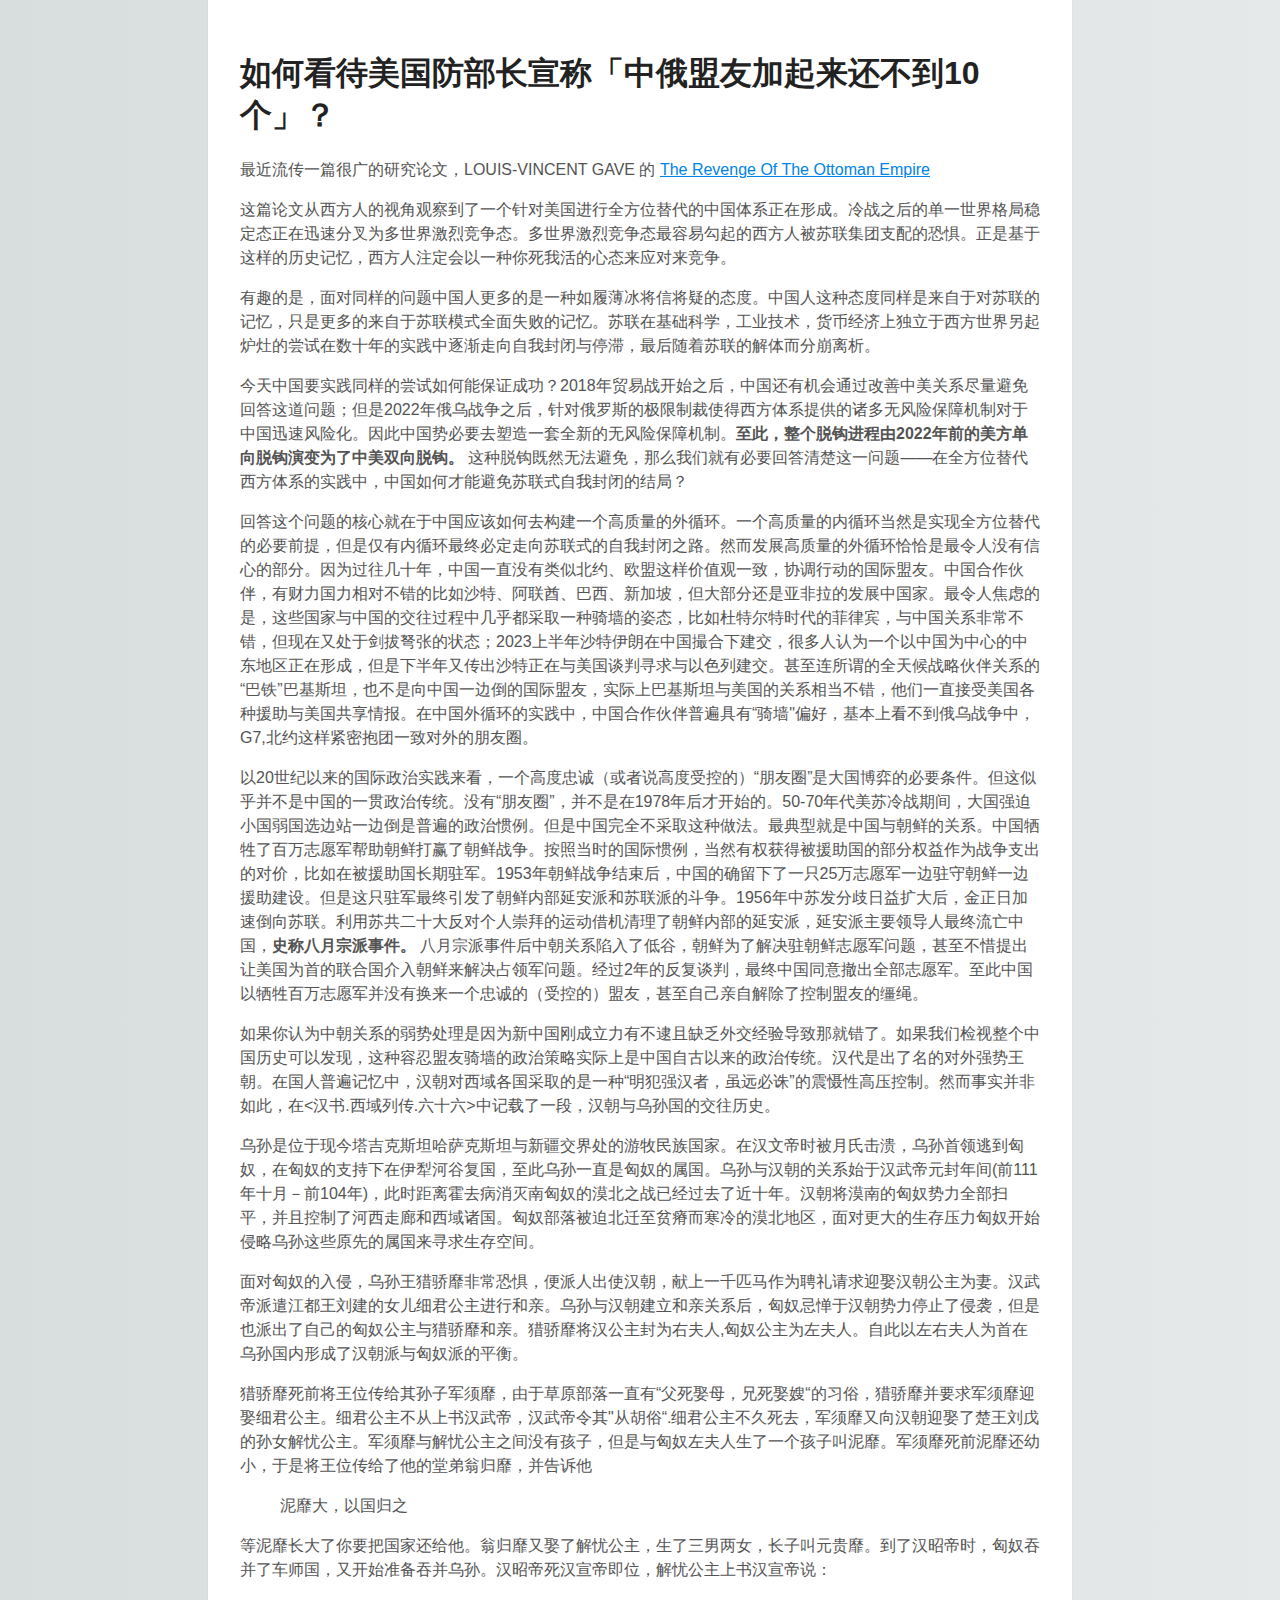
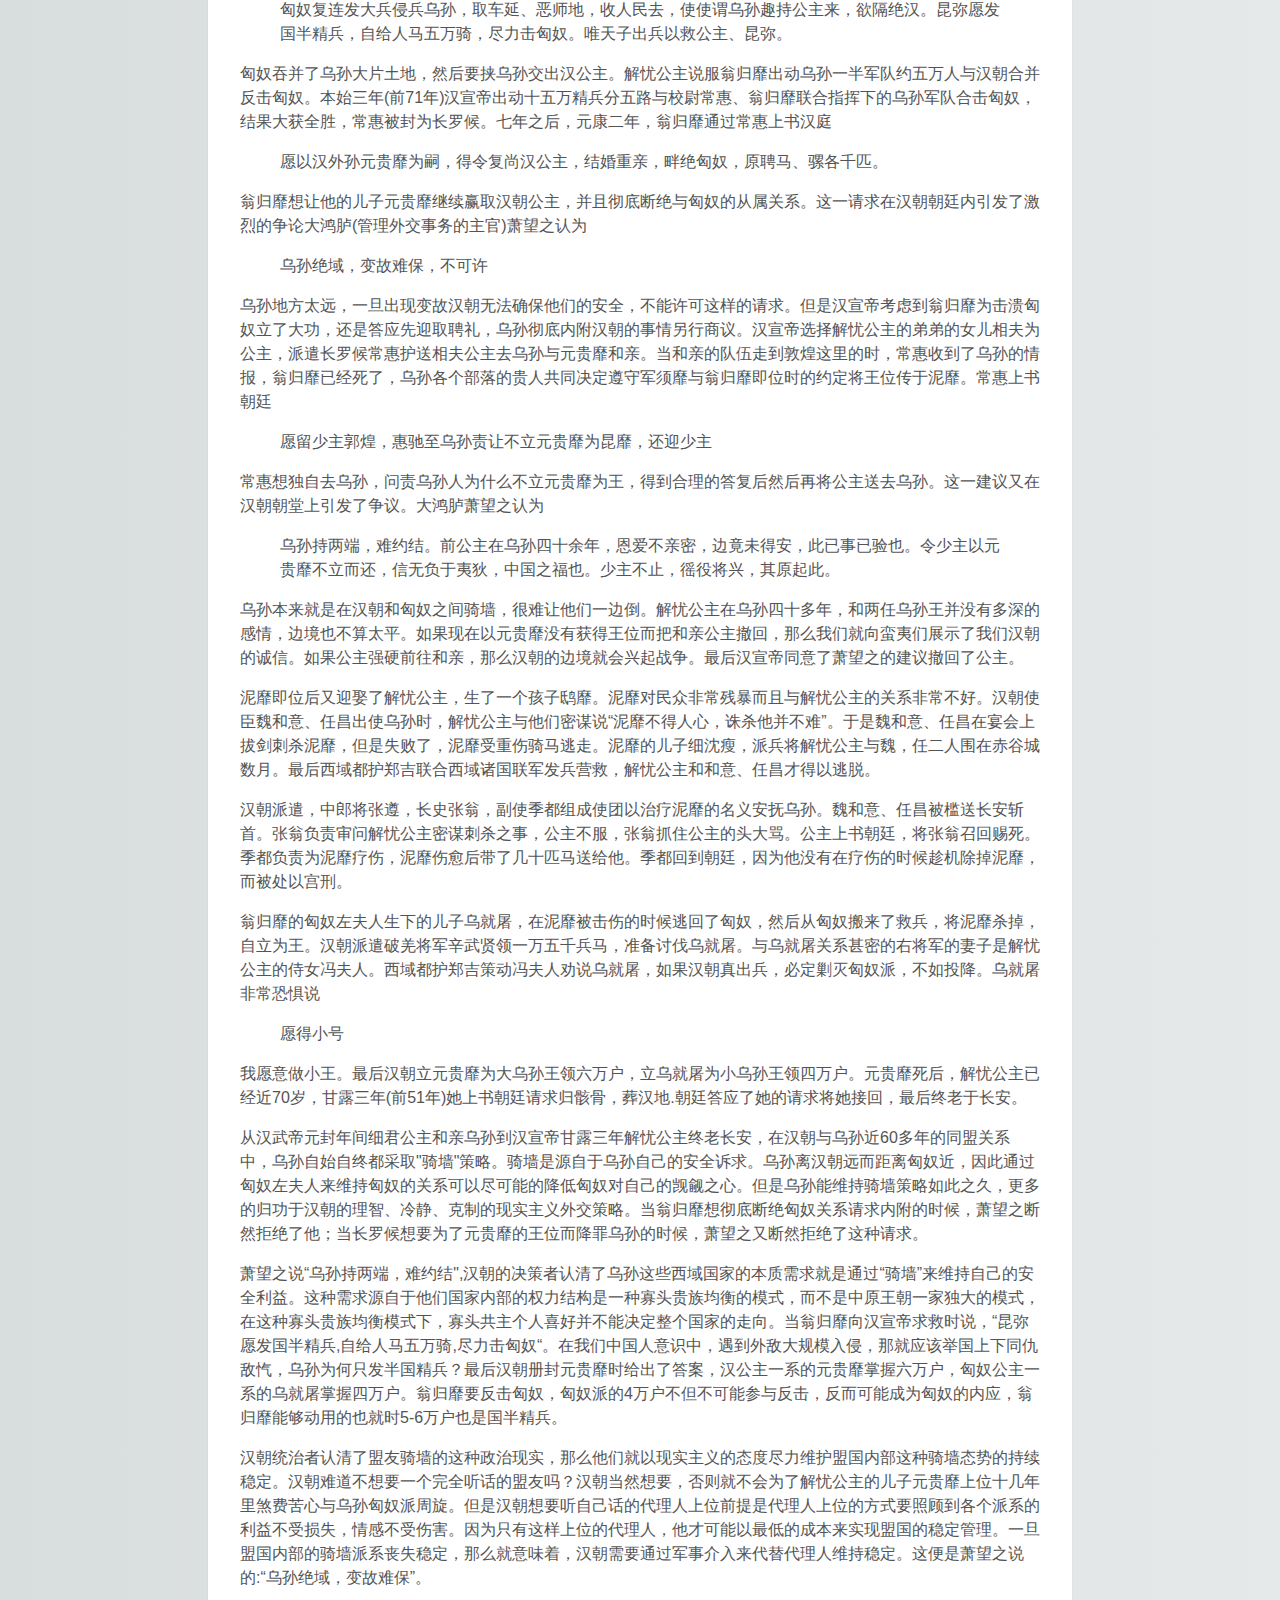
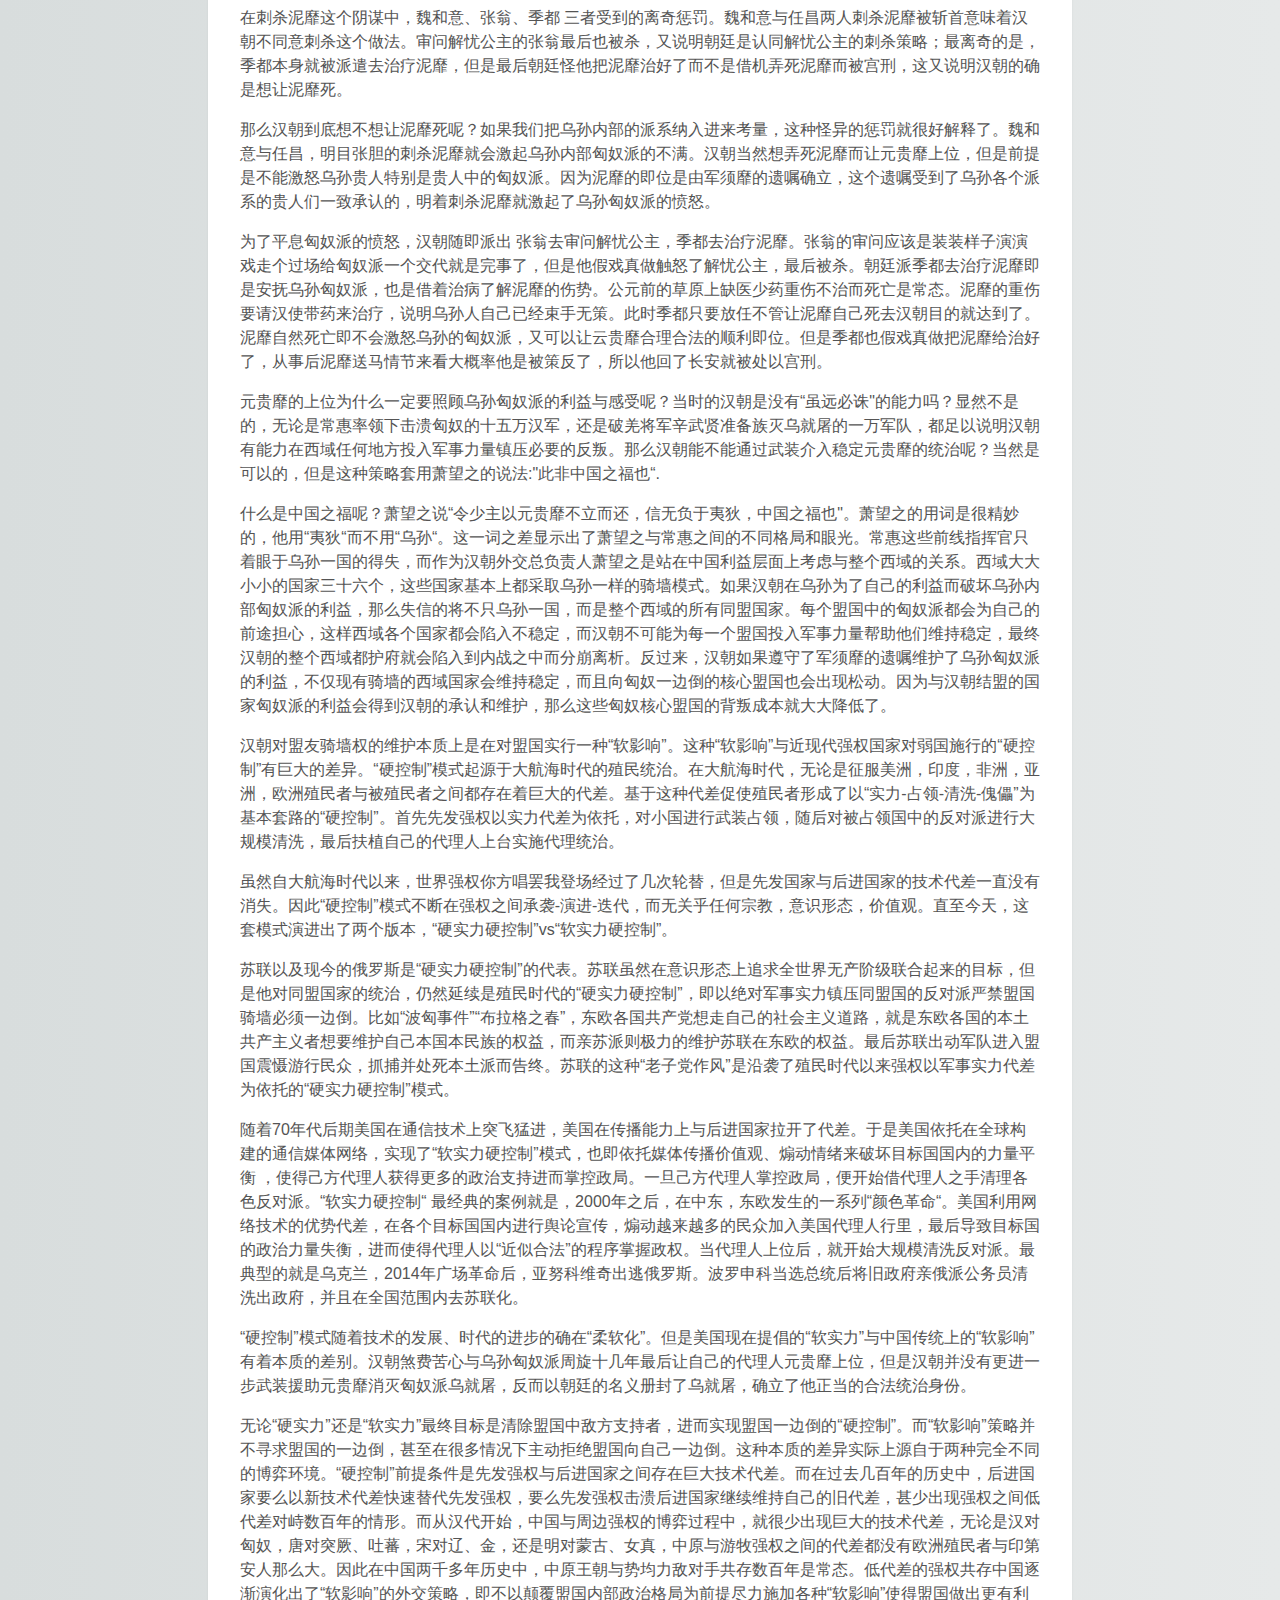
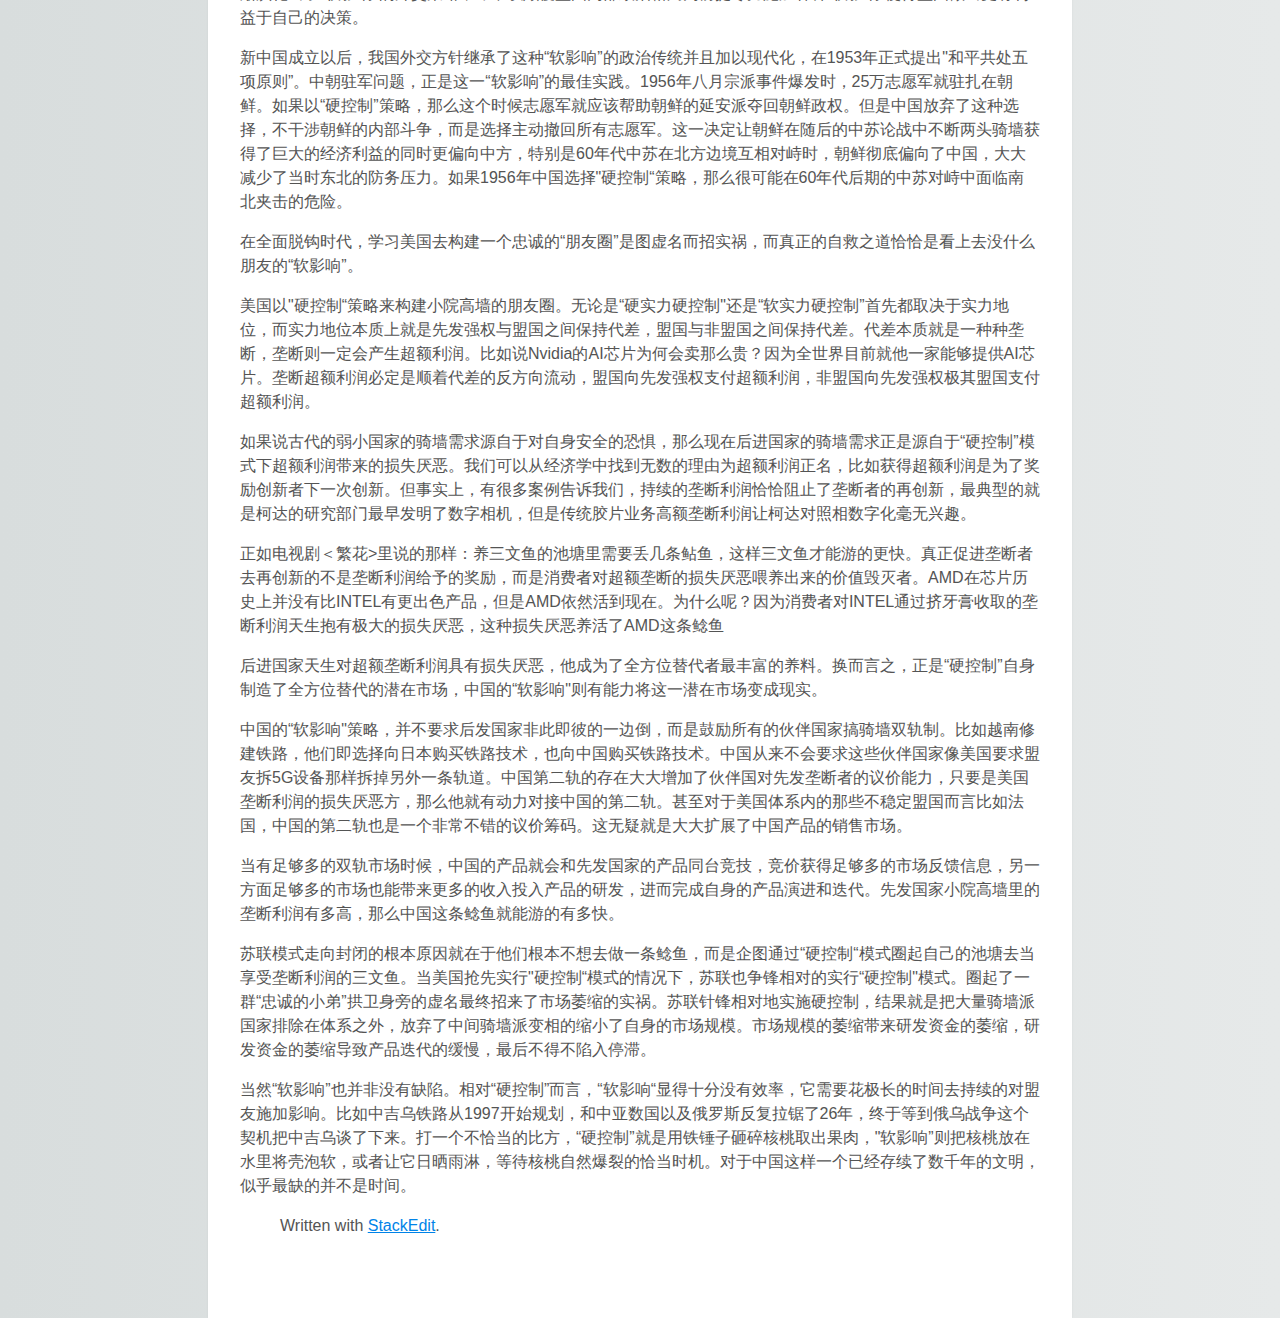
<file: index11.html>
﻿<!DOCTYPE html>
<html>

<head>
  <meta charset="utf-8">
  <meta name="viewport" content="widtsh=device-width, initial-scale=1.0">
  <title>分析</title>
  <link rel="stylesheet" href="main.css" />
</head>
    
<body>
<h1>如何看待美国防部长宣称「中俄盟友加起来还不到10个」？</h1>
<p>最近流传一篇很广的研究论文，LOUIS-VINCENT GAVE 的 <a href="https://research.gavekal.com/author/global-strategy/louis-vincent-gave/?continueFlag=36aa0498fe96add6a27daeb81b014b99">The Revenge Of The Ottoman Empire</a></p>
<p>这篇论文从西方人的视角观察到了一个针对美国进行全方位替代的中国体系正在形成。冷战之后的单一世界格局稳定态正在迅速分叉为多世界激烈竞争态。多世界激烈竞争态最容易勾起的西方人被苏联集团支配的恐惧。正是基于这样的历史记忆，西方人注定会以一种你死我活的心态来应对来竞争。</p>
<p>有趣的是，面对同样的问题中国人更多的是一种如履薄冰将信将疑的态度。中国人这种态度同样是来自于对苏联的记忆，只是更多的来自于苏联模式全面失败的记忆。苏联在基础科学，工业技术，货币经济上独立于西方世界另起炉灶的尝试在数十年的实践中逐渐走向自我封闭与停滞，最后随着苏联的解体而分崩离析。</p>
<p>今天中国要实践同样的尝试如何能保证成功？2018年贸易战开始之后，中国还有机会通过改善中美关系尽量避免回答这道问题；但是2022年俄乌战争之后，针对俄罗斯的极限制裁使得西方体系提供的诸多无风险保障机制对于中国迅速风险化。因此中国势必要去塑造一套全新的无风险保障机制。<strong>至此，整个脱钩进程由2022年前的美方单向脱钩演变为了中美双向脱钩。</strong> 这种脱钩既然无法避免，那么我们就有必要回答清楚这一问题——在全方位替代西方体系的实践中，中国如何才能避免苏联式自我封闭的结局？</p>
<p>回答这个问题的核心就在于中国应该如何去构建一个高质量的外循环。一个高质量的内循环当然是实现全方位替代的必要前提，但是仅有内循环最终必定走向苏联式的自我封闭之路。然而发展高质量的外循环恰恰是最令人没有信心的部分。因为过往几十年，中国一直没有类似北约、欧盟这样价值观一致，协调行动的国际盟友。中国合作伙伴，有财力国力相对不错的比如沙特、阿联酋、巴西、新加坡，但大部分还是亚非拉的发展中国家。最令人焦虑的是，这些国家与中国的交往过程中几乎都采取一种骑墙的姿态，比如杜特尔特时代的菲律宾，与中国关系非常不错，但现在又处于剑拔弩张的状态；2023上半年沙特伊朗在中国撮合下建交，很多人认为一个以中国为中心的中东地区正在形成，但是下半年又传出沙特正在与美国谈判寻求与以色列建交。甚至连所谓的全天候战略伙伴关系的“巴铁”巴基斯坦，也不是向中国一边倒的国际盟友，实际上巴基斯坦与美国的关系相当不错，他们一直接受美国各种援助与美国共享情报。在中国外循环的实践中，中国合作伙伴普遍具有“骑墙"偏好，基本上看不到俄乌战争中，G7,北约这样紧密抱团一致对外的朋友圈。</p>
<p>以20世纪以来的国际政治实践来看，一个高度忠诚（或者说高度受控的）“朋友圈”是大国博弈的必要条件。但这似乎并不是中国的一贯政治传统。没有“朋友圈”，并不是在1978年后才开始的。50-70年代美苏冷战期间，大国强迫小国弱国选边站一边倒是普遍的政治惯例。但是中国完全不采取这种做法。最典型就是中国与朝鲜的关系。中国牺牲了百万志愿军帮助朝鲜打赢了朝鲜战争。按照当时的国际惯例，当然有权获得被援助国的部分权益作为战争支出的对价，比如在被援助国长期驻军。1953年朝鲜战争结束后，中国的确留下了一只25万志愿军一边驻守朝鲜一边援助建设。但是这只驻军最终引发了朝鲜内部延安派和苏联派的斗争。1956年中苏发分歧日益扩大后，金正日加速倒向苏联。利用苏共二十大反对个人崇拜的运动借机清理了朝鲜内部的延安派，延安派主要领导人最终流亡中国，<strong>史称八月宗派事件。</strong> 八月宗派事件后中朝关系陷入了低谷，朝鲜为了解决驻朝鲜志愿军问题，甚至不惜提出让美国为首的联合国介入朝鲜来解决占领军问题。经过2年的反复谈判，最终中国同意撤出全部志愿军。至此中国以牺牲百万志愿军并没有换来一个忠诚的（受控的）盟友，甚至自己亲自解除了控制盟友的缰绳。</p>
<p>如果你认为中朝关系的弱势处理是因为新中国刚成立力有不逮且缺乏外交经验导致那就错了。如果我们检视整个中国历史可以发现，这种容忍盟友骑墙的政治策略实际上是中国自古以来的政治传统。汉代是出了名的对外强势王朝。在国人普遍记忆中，汉朝对西域各国采取的是一种“明犯强汉者，虽远必诛”的震慑性高压控制。然而事实并非如此，在&lt;汉书.西域列传.六十六&gt;中记载了一段，汉朝与乌孙国的交往历史。</p>
<p>乌孙是位于现今塔吉克斯坦哈萨克斯坦与新疆交界处的游牧民族国家。在汉文帝时被月氏击溃，乌孙首领逃到匈奴，在匈奴的支持下在伊犁河谷复国，至此乌孙一直是匈奴的属国。乌孙与汉朝的关系始于汉武帝元封年间(前111年十月－前104年)，此时距离霍去病消灭南匈奴的漠北之战已经过去了近十年。汉朝将漠南的匈奴势力全部扫平，并且控制了河西走廊和西域诸国。匈奴部落被迫北迁至贫瘠而寒冷的漠北地区，面对更大的生存压力匈奴开始侵略乌孙这些原先的属国来寻求生存空间。</p>
<p>面对匈奴的入侵，乌孙王猎骄靡非常恐惧，便派人出使汉朝，献上一千匹马作为聘礼请求迎娶汉朝公主为妻。汉武帝派遣江都王刘建的女儿细君公主进行和亲。乌孙与汉朝建立和亲关系后，匈奴忌惮于汉朝势力停止了侵袭，但是也派出了自己的匈奴公主与猎骄靡和亲。猎骄靡将汉公主封为右夫人,匈奴公主为左夫人。自此以左右夫人为首在乌孙国内形成了汉朝派与匈奴派的平衡。</p>
<p>猎骄靡死前将王位传给其孙子军须靡，由于草原部落一直有“父死娶母，兄死娶嫂“的习俗，猎骄靡并要求军须靡迎娶细君公主。细君公主不从上书汉武帝，汉武帝令其"从胡俗“.细君公主不久死去，军须靡又向汉朝迎娶了楚王刘戊的孙女解忧公主。军须靡与解忧公主之间没有孩子，但是与匈奴左夫人生了一个孩子叫泥靡。军须靡死前泥靡还幼小，于是将王位传给了他的堂弟翁归靡，并告诉他</p>
<blockquote>
<p>泥靡大，以国归之</p>
</blockquote>
<p>等泥靡长大了你要把国家还给他。翁归靡又娶了解忧公主，生了三男两女，长子叫元贵靡。到了汉昭帝时，匈奴吞并了车师国，又开始准备吞并乌孙。汉昭帝死汉宣帝即位，解忧公主上书汉宣帝说：</p>
<blockquote>
<p>匈奴复连发大兵侵兵乌孙，取车延、恶师地，收人民去，使使谓乌孙趣持公主来，欲隔绝汉。昆弥愿发国半精兵，自给人马五万骑，尽力击匈奴。唯天子出兵以救公主、昆弥。</p>
</blockquote>
<p>匈奴吞并了乌孙大片土地，然后要挟乌孙交出汉公主。解忧公主说服翁归靡出动乌孙一半军队约五万人与汉朝合并反击匈奴。本始三年(前71年)汉宣帝出动十五万精兵分五路与校尉常惠、翁归靡联合指挥下的乌孙军队合击匈奴，结果大获全胜，常惠被封为长罗候。七年之后，元康二年，翁归靡通过常惠上书汉庭</p>
<blockquote>
<p>愿以汉外孙元贵靡为嗣，得令复尚汉公主，结婚重亲，畔绝匈奴，原聘马、骡各千匹。</p>
</blockquote>
<p>翁归靡想让他的儿子元贵靡继续赢取汉朝公主，并且彻底断绝与匈奴的从属关系。这一请求在汉朝朝廷内引发了激烈的争论大鸿胪(管理外交事务的主官)萧望之认为</p>
<blockquote>
<p>乌孙绝域，变故难保，不可许</p>
</blockquote>
<p>乌孙地方太远，一旦出现变故汉朝无法确保他们的安全，不能许可这样的请求。但是汉宣帝考虑到翁归靡为击溃匈奴立了大功，还是答应先迎取聘礼，乌孙彻底内附汉朝的事情另行商议。汉宣帝选择解忧公主的弟弟的女儿相夫为公主，派遣长罗候常惠护送相夫公主去乌孙与元贵靡和亲。当和亲的队伍走到敦煌这里的时，常惠收到了乌孙的情报，翁归靡已经死了，乌孙各个部落的贵人共同决定遵守军须靡与翁归靡即位时的约定将王位传于泥靡。常惠上书朝廷</p>
<blockquote>
<p>愿留少主郭煌，惠驰至乌孙责让不立元贵靡为昆靡，还迎少主</p>
</blockquote>
<p>常惠想独自去乌孙，问责乌孙人为什么不立元贵靡为王，得到合理的答复后然后再将公主送去乌孙。这一建议又在汉朝朝堂上引发了争议。大鸿胪萧望之认为</p>
<blockquote>
<p>乌孙持两端，难约结。前公主在乌孙四十余年，恩爱不亲密，边竟未得安，此已事已验也。令少主以元贵靡不立而还，信无负于夷狄，中国之福也。少主不止，徭役将兴，其原起此。</p>
</blockquote>
<p>乌孙本来就是在汉朝和匈奴之间骑墙，很难让他们一边倒。解忧公主在乌孙四十多年，和两任乌孙王并没有多深的感情，边境也不算太平。如果现在以元贵靡没有获得王位而把和亲公主撤回，那么我们就向蛮夷们展示了我们汉朝的诚信。如果公主强硬前往和亲，那么汉朝的边境就会兴起战争。最后汉宣帝同意了萧望之的建议撤回了公主。</p>
<p>泥靡即位后又迎娶了解忧公主，生了一个孩子鸱靡。泥靡对民众非常残暴而且与解忧公主的关系非常不好。汉朝使臣魏和意、任昌出使乌孙时，解忧公主与他们密谋说“泥靡不得人心，诛杀他并不难”。于是魏和意、任昌在宴会上拔剑刺杀泥靡，但是失败了，泥靡受重伤骑马逃走。泥靡的儿子细沈瘦，派兵将解忧公主与魏，任二人围在赤谷城数月。最后西域都护郑吉联合西域诸国联军发兵营救，解忧公主和和意、任昌才得以逃脱。</p>
<p>汉朝派遣，中郎将张遵，长史张翁，副使季都组成使团以治疗泥靡的名义安抚乌孙。魏和意、任昌被槛送长安斩首。张翁负责审问解忧公主密谋刺杀之事，公主不服，张翁抓住公主的头大骂。公主上书朝廷，将张翁召回赐死。季都负责为泥靡疗伤，泥靡伤愈后带了几十匹马送给他。季都回到朝廷，因为他没有在疗伤的时候趁机除掉泥靡，而被处以宫刑。</p>
<p>翁归靡的匈奴左夫人生下的儿子乌就屠，在泥靡被击伤的时候逃回了匈奴，然后从匈奴搬来了救兵，将泥靡杀掉，自立为王。汉朝派遣破羌将军辛武贤领一万五千兵马，准备讨伐乌就屠。与乌就屠关系甚密的右将军的妻子是解忧公主的侍女冯夫人。西域都护郑吉策动冯夫人劝说乌就屠，如果汉朝真出兵，必定剿灭匈奴派，不如投降。乌就屠非常恐惧说</p>
<blockquote>
<p>愿得小号</p>
</blockquote>
<p>我愿意做小王。最后汉朝立元贵靡为大乌孙王领六万户，立乌就屠为小乌孙王领四万户。元贵靡死后，解忧公主已经近70岁，甘露三年(前51年)她上书朝廷请求归骸骨，葬汉地.朝廷答应了她的请求将她接回，最后终老于长安。</p>
<p>从汉武帝元封年间细君公主和亲乌孙到汉宣帝甘露三年解忧公主终老长安，在汉朝与乌孙近60多年的同盟关系中，乌孙自始自终都采取"骑墙"策略。骑墙是源自于乌孙自己的安全诉求。乌孙离汉朝远而距离匈奴近，因此通过匈奴左夫人来维持匈奴的关系可以尽可能的降低匈奴对自己的觊觎之心。但是乌孙能维持骑墙策略如此之久，更多的归功于汉朝的理智、冷静、克制的现实主义外交策略。当翁归靡想彻底断绝匈奴关系请求内附的时候，萧望之断然拒绝了他；当长罗候想要为了元贵靡的王位而降罪乌孙的时候，萧望之又断然拒绝了这种请求。</p>
<p>萧望之说“乌孙持两端，难约结",汉朝的决策者认清了乌孙这些西域国家的本质需求就是通过“骑墙”来维持自己的安全利益。这种需求源自于他们国家内部的权力结构是一种寡头贵族均衡的模式，而不是中原王朝一家独大的模式，在这种寡头贵族均衡模式下，寡头共主个人喜好并不能决定整个国家的走向。当翁归靡向汉宣帝求救时说，“昆弥愿发国半精兵,自给人马五万骑,尽力击匈奴“。在我们中国人意识中，遇到外敌大规模入侵，那就应该举国上下同仇敌忾，乌孙为何只发半国精兵？最后汉朝册封元贵靡时给出了答案，汉公主一系的元贵靡掌握六万户，匈奴公主一系的乌就屠掌握四万户。翁归靡要反击匈奴，匈奴派的4万户不但不可能参与反击，反而可能成为匈奴的内应，翁归靡能够动用的也就时5-6万户也是国半精兵。</p>
<p>汉朝统治者认清了盟友骑墙的这种政治现实，那么他们就以现实主义的态度尽力维护盟国内部这种骑墙态势的持续稳定。汉朝难道不想要一个完全听话的盟友吗？汉朝当然想要，否则就不会为了解忧公主的儿子元贵靡上位十几年里煞费苦心与乌孙匈奴派周旋。但是汉朝想要听自己话的代理人上位前提是代理人上位的方式要照顾到各个派系的利益不受损失，情感不受伤害。因为只有这样上位的代理人，他才可能以最低的成本来实现盟国的稳定管理。一旦盟国内部的骑墙派系丧失稳定，那么就意味着，汉朝需要通过军事介入来代替代理人维持稳定。这便是萧望之说的:“乌孙绝域，变故难保”。</p>
<p>在刺杀泥靡这个阴谋中，魏和意、张翁、季都 三者受到的离奇惩罚。魏和意与任昌两人刺杀泥靡被斩首意味着汉朝不同意刺杀这个做法。审问解忧公主的张翁最后也被杀，又说明朝廷是认同解忧公主的刺杀策略；最离奇的是，季都本身就被派遣去治疗泥靡，但是最后朝廷怪他把泥靡治好了而不是借机弄死泥靡而被宫刑，这又说明汉朝的确是想让泥靡死。</p>
<p>那么汉朝到底想不想让泥靡死呢？如果我们把乌孙内部的派系纳入进来考量，这种怪异的惩罚就很好解释了。魏和意与任昌，明目张胆的刺杀泥靡就会激起乌孙内部匈奴派的不满。汉朝当然想弄死泥靡而让元贵靡上位，但是前提是不能激怒乌孙贵人特别是贵人中的匈奴派。因为泥靡的即位是由军须靡的遗嘱确立，这个遗嘱受到了乌孙各个派系的贵人们一致承认的，明着刺杀泥靡就激起了乌孙匈奴派的愤怒。</p>
<p>为了平息匈奴派的愤怒，汉朝随即派出 张翁去审问解忧公主，季都去治疗泥靡。张翁的审问应该是装装样子演演戏走个过场给匈奴派一个交代就是完事了，但是他假戏真做触怒了解忧公主，最后被杀。朝廷派季都去治疗泥靡即是安抚乌孙匈奴派，也是借着治病了解泥靡的伤势。公元前的草原上缺医少药重伤不治而死亡是常态。泥靡的重伤要请汉使带药来治疗，说明乌孙人自己已经束手无策。此时季都只要放任不管让泥靡自己死去汉朝目的就达到了。泥靡自然死亡即不会激怒乌孙的匈奴派，又可以让云贵靡合理合法的顺利即位。但是季都也假戏真做把泥靡给治好了，从事后泥靡送马情节来看大概率他是被策反了，所以他回了长安就被处以宫刑。</p>
<p>元贵靡的上位为什么一定要照顾乌孙匈奴派的利益与感受呢？当时的汉朝是没有“虽远必诛"的能力吗？显然不是的，无论是常惠率领下击溃匈奴的十五万汉军，还是破羌将军辛武贤准备族灭乌就屠的一万军队，都足以说明汉朝有能力在西域任何地方投入军事力量镇压必要的反叛。那么汉朝能不能通过武装介入稳定元贵靡的统治呢？当然是可以的，但是这种策略套用萧望之的说法:"此非中国之福也“.</p>
<p>什么是中国之福呢？萧望之说“令少主以元贵靡不立而还，信无负于夷狄，中国之福也"。萧望之的用词是很精妙的，他用“夷狄“而不用“乌孙“。这一词之差显示出了萧望之与常惠之间的不同格局和眼光。常惠这些前线指挥官只着眼于乌孙一国的得失，而作为汉朝外交总负责人萧望之是站在中国利益层面上考虑与整个西域的关系。西域大大小小的国家三十六个，这些国家基本上都采取乌孙一样的骑墙模式。如果汉朝在乌孙为了自己的利益而破坏乌孙内部匈奴派的利益，那么失信的将不只乌孙一国，而是整个西域的所有同盟国家。每个盟国中的匈奴派都会为自己的前途担心，这样西域各个国家都会陷入不稳定，而汉朝不可能为每一个盟国投入军事力量帮助他们维持稳定，最终汉朝的整个西域都护府就会陷入到内战之中而分崩离析。反过来，汉朝如果遵守了军须靡的遗嘱维护了乌孙匈奴派的利益，不仅现有骑墙的西域国家会维持稳定，而且向匈奴一边倒的核心盟国也会出现松动。因为与汉朝结盟的国家匈奴派的利益会得到汉朝的承认和维护，那么这些匈奴核心盟国的背叛成本就大大降低了。</p>
<p>汉朝对盟友骑墙权的维护本质上是在对盟国实行一种“软影响”。这种“软影响”与近现代强权国家对弱国施行的“硬控制”有巨大的差异。“硬控制”模式起源于大航海时代的殖民统治。在大航海时代，无论是征服美洲，印度，非洲，亚洲，欧洲殖民者与被殖民者之间都存在着巨大的代差。基于这种代差促使殖民者形成了以“实力-占领-清洗-傀儡”为基本套路的“硬控制”。首先先发强权以实力代差为依托，对小国进行武装占领，随后对被占领国中的反对派进行大规模清洗，最后扶植自己的代理人上台实施代理统治。</p>
<p>虽然自大航海时代以来，世界强权你方唱罢我登场经过了几次轮替，但是先发国家与后进国家的技术代差一直没有消失。因此“硬控制”模式不断在强权之间承袭-演进-迭代，而无关乎任何宗教，意识形态，价值观。直至今天，这套模式演进出了两个版本，“硬实力硬控制”vs“软实力硬控制”。</p>
<p>苏联以及现今的俄罗斯是“硬实力硬控制”的代表。苏联虽然在意识形态上追求全世界无产阶级联合起来的目标，但是他对同盟国家的统治，仍然延续是殖民时代的“硬实力硬控制”，即以绝对军事实力镇压同盟国的反对派严禁盟国骑墙必须一边倒。比如“波匈事件”“布拉格之春”，东欧各国共产党想走自己的社会主义道路，就是东欧各国的本土共产主义者想要维护自己本国本民族的权益，而亲苏派则极力的维护苏联在东欧的权益。最后苏联出动军队进入盟国震慑游行民众，抓捕并处死本土派而告终。苏联的这种“老子党作风”是沿袭了殖民时代以来强权以军事实力代差为依托的“硬实力硬控制”模式。</p>
<p>随着70年代后期美国在通信技术上突飞猛进，美国在传播能力上与后进国家拉开了代差。于是美国依托在全球构建的通信媒体网络，实现了“软实力硬控制”模式，也即依托媒体传播价值观、煽动情绪来破坏目标国国内的力量平衡 ，使得己方代理人获得更多的政治支持进而掌控政局。一旦己方代理人掌控政局，便开始借代理人之手清理各色反对派。“软实力硬控制“ 最经典的案例就是，2000年之后，在中东，东欧发生的一系列“颜色革命“。美国利用网络技术的优势代差，在各个目标国国内进行舆论宣传，煽动越来越多的民众加入美国代理人行里，最后导致目标国的政治力量失衡，进而使得代理人以“近似合法”的程序掌握政权。当代理人上位后，就开始大规模清洗反对派。最典型的就是乌克兰，2014年广场革命后，亚努科维奇出逃俄罗斯。波罗申科当选总统后将旧政府亲俄派公务员清洗出政府，并且在全国范围内去苏联化。</p>
<p>“硬控制”模式随着技术的发展、时代的进步的确在“柔软化”。但是美国现在提倡的“软实力”与中国传统上的“软影响”有着本质的差别。汉朝煞费苦心与乌孙匈奴派周旋十几年最后让自己的代理人元贵靡上位，但是汉朝并没有更进一步武装援助元贵靡消灭匈奴派乌就屠，反而以朝廷的名义册封了乌就屠，确立了他正当的合法统治身份。</p>
<p>无论“硬实力”还是“软实力”最终目标是清除盟国中敌方支持者，进而实现盟国一边倒的“硬控制”。而“软影响”策略并不寻求盟国的一边倒，甚至在很多情况下主动拒绝盟国向自己一边倒。这种本质的差异实际上源自于两种完全不同的博弈环境。“硬控制”前提条件是先发强权与后进国家之间存在巨大技术代差。而在过去几百年的历史中，后进国家要么以新技术代差快速替代先发强权，要么先发强权击溃后进国家继续维持自己的旧代差，甚少出现强权之间低代差对峙数百年的情形。而从汉代开始，中国与周边强权的博弈过程中，就很少出现巨大的技术代差，无论是汉对匈奴，唐对突厥、吐蕃，宋对辽、金，还是明对蒙古、女真，中原与游牧强权之间的代差都没有欧洲殖民者与印第安人那么大。因此在中国两千多年历史中，中原王朝与势均力敌对手共存数百年是常态。低代差的强权共存中国逐渐演化出了“软影响”的外交策略，即不以颠覆盟国内部政治格局为前提尽力施加各种“软影响”使得盟国做出更有利益于自己的决策。</p>
<p>新中国成立以后，我国外交方针继承了这种“软影响”的政治传统并且加以现代化，在1953年正式提出"和平共处五项原则”。中朝驻军问题，正是这一“软影响”的最佳实践。1956年八月宗派事件爆发时，25万志愿军就驻扎在朝鲜。如果以“硬控制”策略，那么这个时候志愿军就应该帮助朝鲜的延安派夺回朝鲜政权。但是中国放弃了这种选择，不干涉朝鲜的内部斗争，而是选择主动撤回所有志愿军。这一决定让朝鲜在随后的中苏论战中不断两头骑墙获得了巨大的经济利益的同时更偏向中方，特别是60年代中苏在北方边境互相对峙时，朝鲜彻底偏向了中国，大大减少了当时东北的防务压力。如果1956年中国选择"硬控制“策略，那么很可能在60年代后期的中苏对峙中面临南北夹击的危险。</p>
<p>在全面脱钩时代，学习美国去构建一个忠诚的“朋友圈”是图虚名而招实祸，而真正的自救之道恰恰是看上去没什么朋友的“软影响”。</p>
<p>美国以"硬控制“策略来构建小院高墙的朋友圈。无论是“硬实力硬控制"还是“软实力硬控制”首先都取决于实力地位，而实力地位本质上就是先发强权与盟国之间保持代差，盟国与非盟国之间保持代差。代差本质就是一种种垄断，垄断则一定会产生超额利润。比如说Nvidia的AI芯片为何会卖那么贵？因为全世界目前就他一家能够提供AI芯片。垄断超额利润必定是顺着代差的反方向流动，盟国向先发强权支付超额利润，非盟国向先发强权极其盟国支付超额利润。</p>
<p>如果说古代的弱小国家的骑墙需求源自于对自身安全的恐惧，那么现在后进国家的骑墙需求正是源自于“硬控制”模式下超额利润带来的损失厌恶。我们可以从经济学中找到无数的理由为超额利润正名，比如获得超额利润是为了奖励创新者下一次创新。但事实上，有很多案例告诉我们，持续的垄断利润恰恰阻止了垄断者的再创新，最典型的就是柯达的研究部门最早发明了数字相机，但是传统胶片业务高额垄断利润让柯达对照相数字化毫无兴趣。</p>
<p>正如电视剧＜繁花&gt;里说的那样：养三文鱼的池塘里需要丢几条鲇鱼，这样三文鱼才能游的更快。真正促进垄断者去再创新的不是垄断利润给予的奖励，而是消费者对超额垄断的损失厌恶喂养出来的价值毁灭者。AMD在芯片历史上并没有比INTEL有更出色产品，但是AMD依然活到现在。为什么呢？因为消费者对INTEL通过挤牙膏收取的垄断利润天生抱有极大的损失厌恶，这种损失厌恶养活了AMD这条鲶鱼</p>
<p>后进国家天生对超额垄断利润具有损失厌恶，他成为了全方位替代者最丰富的养料。换而言之，正是“硬控制”自身制造了全方位替代的潜在市场，中国的“软影响"则有能力将这一潜在市场变成现实。</p>
<p>中国的“软影响"策略，并不要求后发国家非此即彼的一边倒，而是鼓励所有的伙伴国家搞骑墙双轨制。比如越南修建铁路，他们即选择向日本购买铁路技术，也向中国购买铁路技术。中国从来不会要求这些伙伴国家像美国要求盟友拆5G设备那样拆掉另外一条轨道。中国第二轨的存在大大增加了伙伴国对先发垄断者的议价能力，只要是美国垄断利润的损失厌恶方，那么他就有动力对接中国的第二轨。甚至对于美国体系内的那些不稳定盟国而言比如法国，中国的第二轨也是一个非常不错的议价筹码。这无疑就是大大扩展了中国产品的销售市场。</p>
<p>当有足够多的双轨市场时候，中国的产品就会和先发国家的产品同台竞技，竞价获得足够多的市场反馈信息，另一方面足够多的市场也能带来更多的收入投入产品的研发，进而完成自身的产品演进和迭代。先发国家小院高墙里的垄断利润有多高，那么中国这条鲶鱼就能游的有多快。</p>
<p>苏联模式走向封闭的根本原因就在于他们根本不想去做一条鲶鱼，而是企图通过“硬控制“模式圈起自己的池塘去当享受垄断利润的三文鱼。当美国抢先实行"硬控制“模式的情况下，苏联也争锋相对的实行“硬控制"模式。圈起了一群“忠诚的小弟”拱卫身旁的虚名最终招来了市场萎缩的实祸。苏联针锋相对地实施硬控制，结果就是把大量骑墙派国家排除在体系之外，放弃了中间骑墙派变相的缩小了自身的市场规模。市场规模的萎缩带来研发资金的萎缩，研发资金的萎缩导致产品迭代的缓慢，最后不得不陷入停滞。</p>
<p>当然“软影响”也并非没有缺陷。相对“硬控制”而言，“软影响“显得十分没有效率，它需要花极长的时间去持续的对盟友施加影响。比如中吉乌铁路从1997开始规划，和中亚数国以及俄罗斯反复拉锯了26年，终于等到俄乌战争这个契机把中吉乌谈了下来。打一个不恰当的比方，“硬控制”就是用铁锤子砸碎核桃取出果肉，"软影响”则把核桃放在水里将壳泡软，或者让它日晒雨淋，等待核桃自然爆裂的恰当时机。对于中国这样一个已经存续了数千年的文明，似乎最缺的并不是时间。</p>
<blockquote>
<p>Written with <a href="https://stackedit.io/">StackEdit</a>.</p>
</blockquote>

</body>
</file>
<file: main.css>
html {
    background: #e6e9e9;
    background-image: linear-gradient(270deg, rgb(230, 233, 233) 0%, rgb(216, 221, 221) 100%);
    -webkit-font-smoothing: antialiased;
}

body {
    background: #fff;
    box-shadow: 0 0 2px rgba(0, 0, 0, 0.06);
    color: #545454;
    font-family: "Helvetica Neue", Helvetica, Arial, sans-serif;
    font-size: 16px;
    line-height: 1.5;
    margin: 0 auto;
    max-width: 800px;
    padding: 2em 2em 4em;
}

h1, h2, h3, h4, h5, h6 {
    color: #222;
    font-weight: 700;
    line-height: 1.3;
}

h2 {
    margin-top: 1.3em;
}

a {
    color: #0083e8;
}

b, strong {
    font-weight: 700;
}

samp {
    display: none;
}

img {
    animation: colorize 2s cubic-bezier(0, 0, .78, .36) 1;
    background: transparent;
    border: 10px solid rgba(0, 0, 0, 0.12);
    border-radius: 4px;
    display: block;
    margin: 1.3em auto;
    max-width: 95%;
}

@keyframes colorize {
    0% {
        -webkit-filter: grayscale(100%);
        filter: grayscale(100%);
    }
    100% {
        -webkit-filter: grayscale(0%);
        filter: grayscale(0%);
    }
}
</file>
